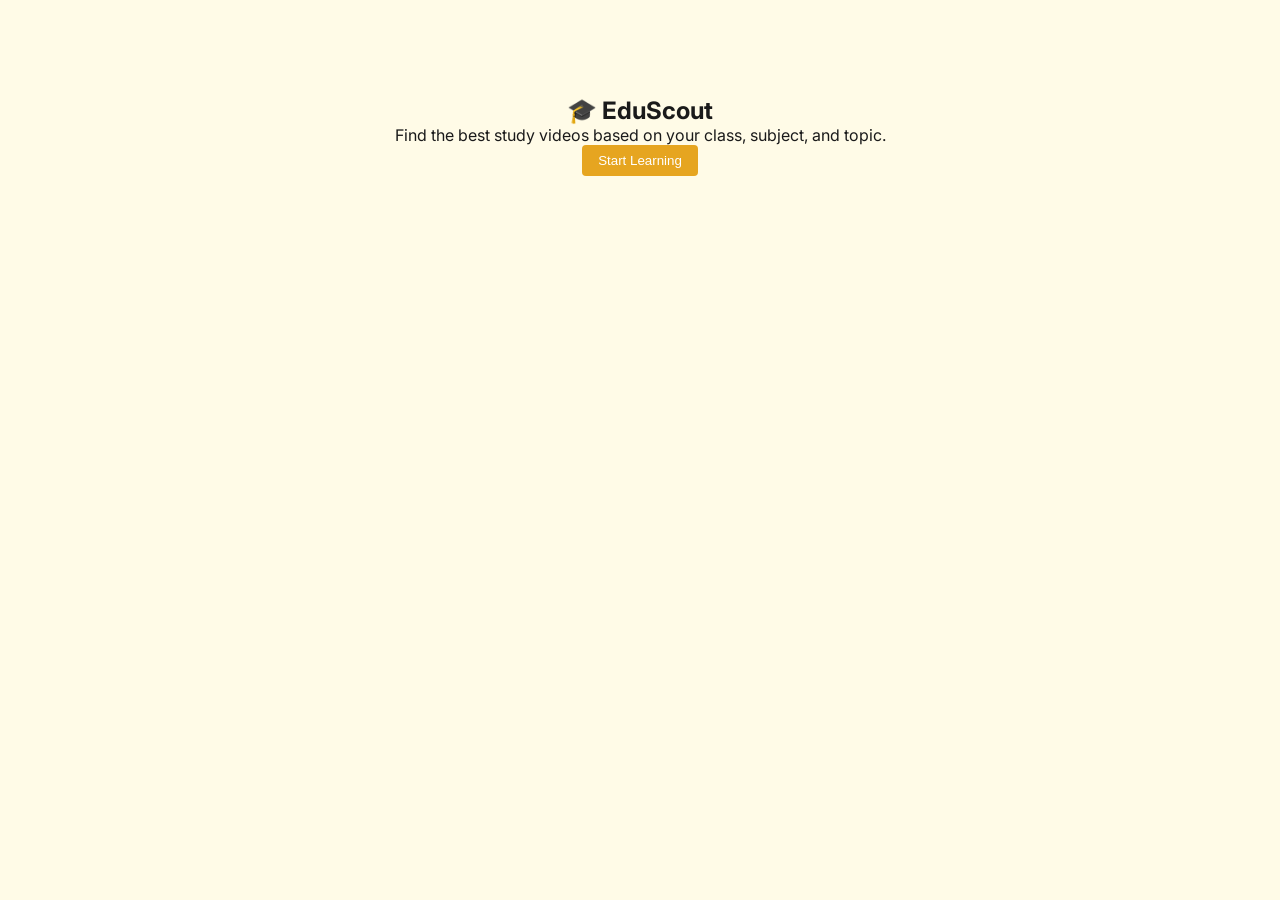
<file: index.html>
<!DOCTYPE html>
<html lang="en" data-theme="light">
<head>
  <meta charset="UTF-8">
  <title>EduScout</title>
  <link rel="stylesheet" href="style.css">
</head>
<body>

  <main>
    <section class="hero">
      <h1>🎓 EduScout</h1>
      <p>Find the best study videos based on your class, subject, and topic.</p>

      <a href="app.html">
        <button class="btn btn-primary">Start Learning</button>
      </a>
    </section>
  </main>

</body>
</html>
</file>
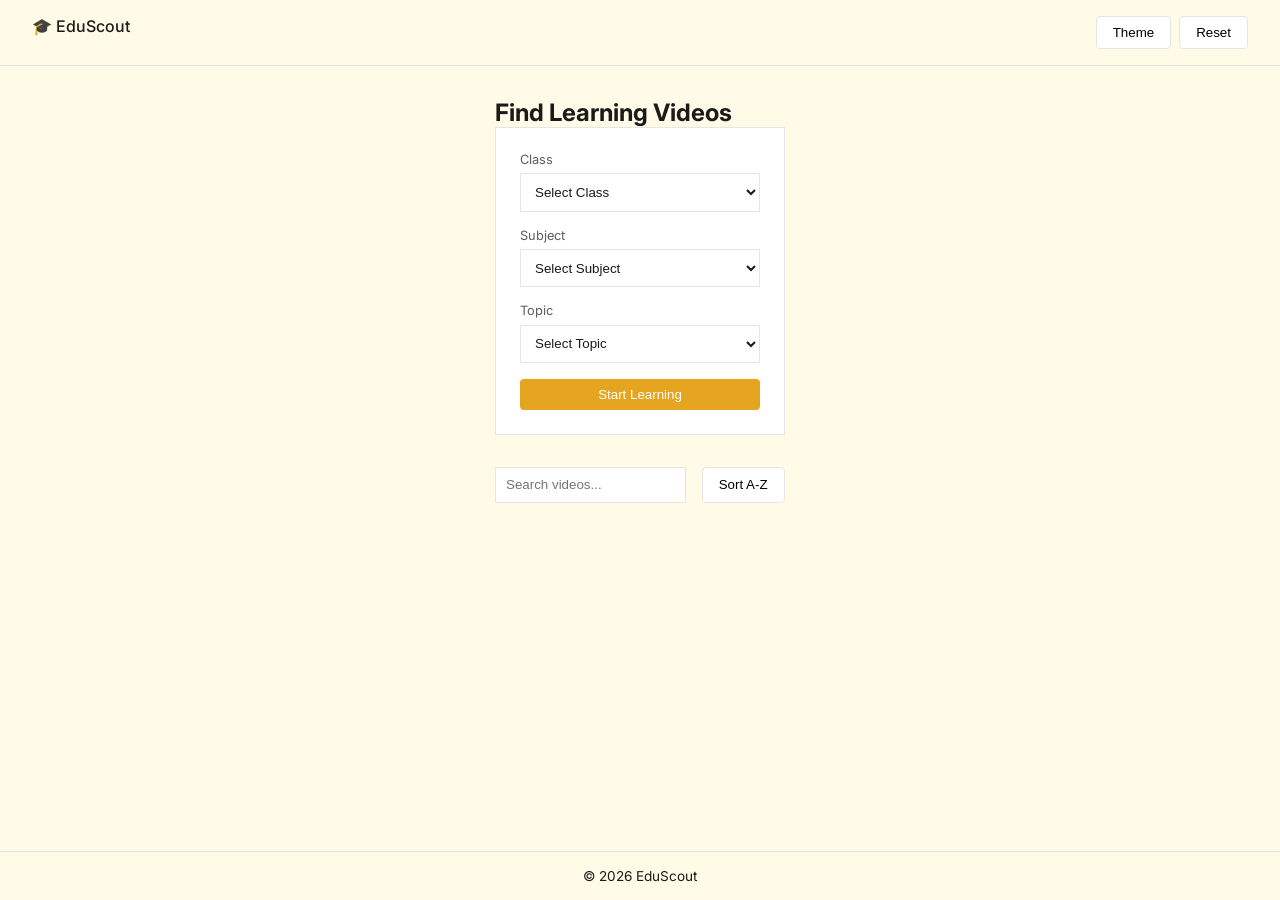
<file: app.html>
<!DOCTYPE html>
<html lang="en" data-theme="light">
<head>
  <meta charset="UTF-8">
  <title>EduScout App</title>
  <link rel="stylesheet" href="style.css">
</head>
<body>

  <!-- NAVBAR -->
  <nav>
    <div class="logo">🎓 EduScout</div>

    <div class="nav-actions">
      <button id="themeToggle">Theme</button>
      <button id="resetBtn">Reset</button>
    </div>
  </nav>

  <main>

    <h2>Find Learning Videos</h2>

    <!-- FORM -->
    <div class="search-form">

      <div class="form-group">
        <label>Class</label>
        <select id="classSelect">
          <option value="">Select Class</option>
          <option value="10">Class 10</option>
          <option value="11">Class 11</option>
          <option value="12">Class 12</option>
        </select>
      </div>

      <div class="form-group">
        <label>Subject</label>
        <select id="subjectSelect">
          <option value="">Select Subject</option>
          <option value="math">Math</option>
          <option value="science">Science</option>
        </select>
      </div>

      <div class="form-group">
        <label>Topic</label>
        <select id="topicSelect">
          <option value="">Select Topic</option>
        </select>
      </div>

      <button id="searchBtn" class="btn btn-primary">Start Learning</button>

    </div>

    <!-- SEARCH + SORT -->
    <div class="controls">
      <input type="text" id="searchInput" class="search-input" placeholder="Search videos...">
      <button id="sortBtn">Sort A-Z</button>
    </div>

    <!-- VIDEOS -->
    <div id="videos" class="video-grid"></div>

  </main>

  <footer>
    <p>© 2026 EduScout</p>
  </footer>

  <script src="script.js"></script>
</body>
</html>
</file>
<file: style.css>
@import url('https://fonts.googleapis.com/css2?family=Inter:wght@400;500&display=swap');

/* THEME */
:root {
  --bg: #FFFBE7;
  --text: #1a1a1a;
  --accent: #E6A520;
  --card: #ffffff;
  --border: #e5e5e5;
}

[data-theme="dark"] {
  --bg: #1a1a1a;
  --text: #FFFBE7;
  --card: #2d2d2d;
  --border: #404040;
}

/* BASE */
* {
  margin: 0;
  padding: 0;
  box-sizing: border-box;
}

body {
  font-family: 'Inter', sans-serif;
  background: var(--bg);
  color: var(--text);
  display: flex;
  flex-direction: column;
  min-height: 100vh;
}

/* NAVBAR */
nav {
  display: flex;
  justify-content: space-between;
  padding: 1rem 2rem;
  border-bottom: 1px solid var(--border);
  background: var(--bg);
}

.logo {
  font-weight: 500;
}

.nav-actions {
  display: flex;
  gap: 0.5rem;
}

/* BUTTONS */
button {
  padding: 0.5rem 1rem;
  border: 1px solid var(--border);
  background: var(--card);
  cursor: pointer;
  border-radius: 4px;
}

button:hover {
  border-color: var(--accent);
}

.btn-primary {
  background: var(--accent);
  color: #fff;
  border: none;
}

/* MAIN */
main {
  flex: 1;
  max-width: 800px;
  margin: auto;
  padding: 2rem 1rem;
}

/* HERO */
.hero {
  text-align: center;
  padding: 4rem 1rem;
}

/* FORM */
.search-form {
  display: flex;
  flex-direction: column;
  gap: 1rem;
  background: var(--card);
  padding: 1.5rem;
  border: 1px solid var(--border);
  margin-bottom: 2rem;
}

.form-group {
  display: flex;
  flex-direction: column;
  gap: 0.4rem;
}

label {
  font-size: 0.8rem;
  opacity: 0.7;
}

select, input {
  padding: 0.6rem;
  border: 1px solid var(--border);
  background: var(--card);
  color: var(--text);
}

/* CONTROLS */
.controls {
  display: flex;
  gap: 1rem;
  margin-bottom: 2rem;
}

/* VIDEOS */
.video-card {
  display: flex;
  flex-direction: column;
  border: 1px solid var(--border);
  margin-bottom: 1rem;
  background: var(--card);
}

.video-card img {
  width: 100%;
}

.video-info {
  padding: 1rem;
}

.video-link {
  color: var(--accent);
  text-decoration: none;
}

/* FOOTER */
footer {
  text-align: center;
  padding: 1rem;
  border-top: 1px solid var(--border);
  font-size: 0.85rem;
}

/* RESPONSIVE */
@media (min-width: 640px) {
  .video-card {
    flex-direction: row;
  }

  .video-card img {
    width: 240px;
  }
}
</file>
